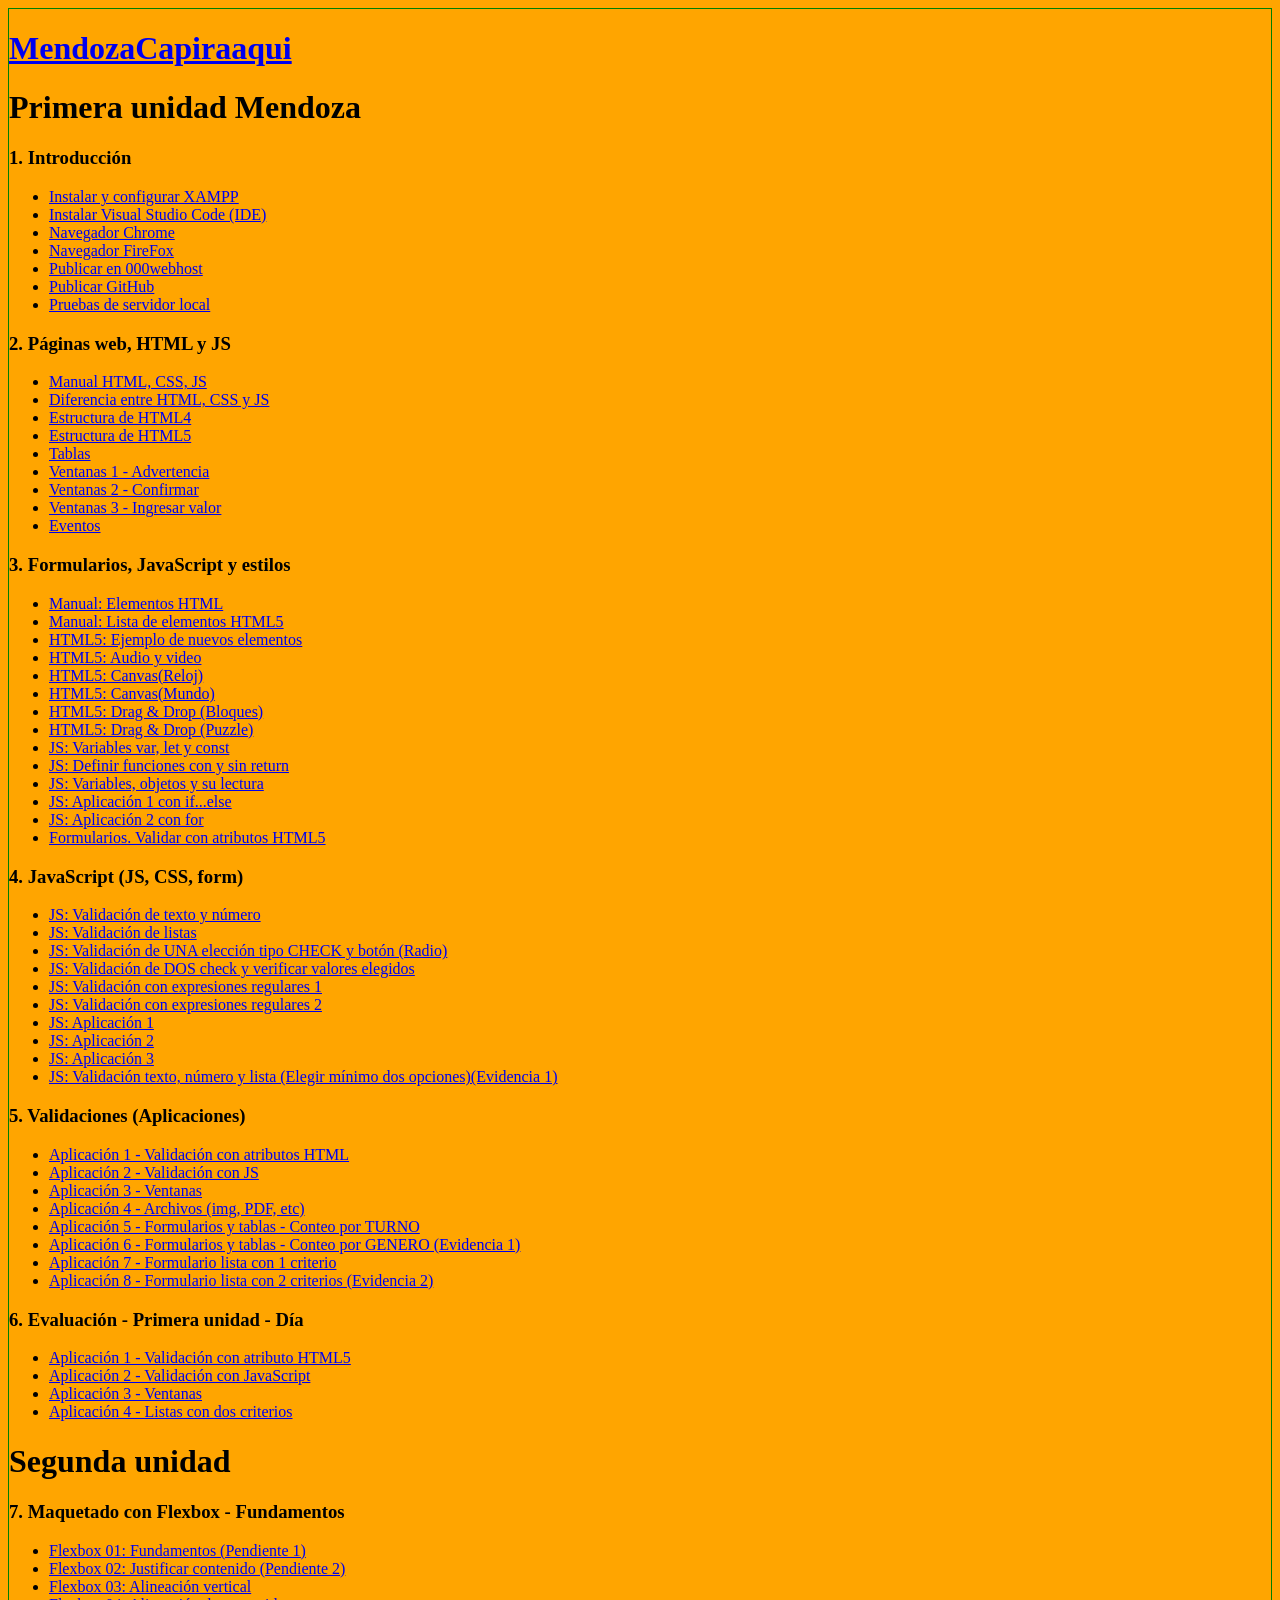
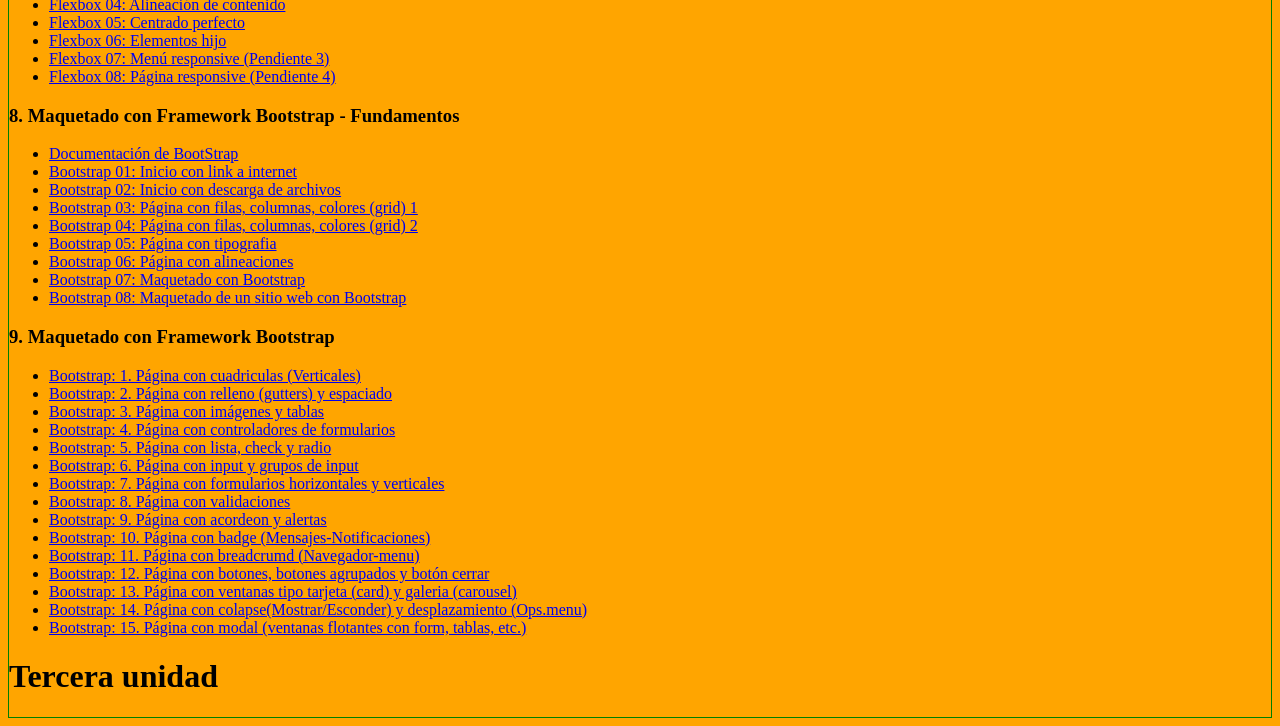
<file: index.html>
<!doctype html>
<html>
<head>
<meta charset="utf-8">
<title>Diseño Web</title>
<style> body{background-color: orange; border: 1px solid green;} </style>
</head>
<body>
	<h1> <a target="_blank" href="sitio/">MendozaCapiraaqui</a> </h1>
		
	<h1> Primera unidad Mendoza </h1>
	<h3> 1. Introducción </h3>
	<ul>
		<li> <a target="_blank" href="https://www.apachefriends.org/download.html">Instalar y configurar XAMPP</a></li>
		<li> <a target="_blank" href="https://code.visualstudio.com/download">Instalar Visual Studio Code (IDE)</a></li>
		<li> <a target="_blank" href="https://www.google.com/intl/es/chrome/">Navegador Chrome</a></li>
		<li> <a target="_blank" href="https://www.mozilla.org/es-ES/firefox/browsers/windows-64-bit/">Navegador FireFox</a></li>
		<li> <a target="_blank" href="https://www.000webhost.com/">Publicar en 000webhost</a></li>
		<li> <a target="_blank" href="https://github.com/">Publicar GitHub</a></li>
		<li> <a target="_blank" href="unid1/s01_introducion/t06_pruebas_servidor.html">Pruebas de servidor local</a></li>
	</ul>

	<h3>2. Páginas web, HTML y JS</h3>
	<ul>
		<li> <a target="_blank" href="unid1/s02_pag_html_js/pag00_manuales.html">Manual HTML, CSS, JS</a></li>
		<li> <a target="_blank" href="unid1/s02_pag_html_js/pag01_diferencia_html_js_css.html">Diferencia entre HTML, CSS y JS</a></li>
		<li> <a target="_blank" href="unid1/s02_pag_html_js/pag02_definir_css.html">Estructura de HTML4</a></li>
		<li> <a target="_blank" href="unid1/s02_pag_html_js/pag03_css_html5.html">Estructura de HTML5</a></li>
		<li> <a target="_blank" href="unid1/s02_pag_html_js/pag04_tabla.html">Tablas</a></li>
		<li> <a target="_blank" href="unid1/s02_pag_html_js/pag05_js_vent_alert.html">Ventanas 1 - Advertencia</a></li>
		<li> <a target="_blank" href="unid1/s02_pag_html_js/pag06_js_vent_confirm.html">Ventanas 2 - Confirmar</a></li>
		<li> <a target="_blank" href="unid1/s02_pag_html_js/pag07_js_vent_prompt.html">Ventanas 3 - Ingresar valor</a></li>

		<li> <a target="_blank" href="unid1/s02_pag_html_js/pag08_js_eventos.html">Eventos</a></li>
	</ul>

	<h3>3. Formularios, JavaScript y estilos</h3>
	<ul>
		<li> <a target="_blank" href="https://www.htmlquick.com/es/reference/tags.html">Manual: Elementos HTML</a></li>
		<li> <a target="_blank" href="https://developer.mozilla.org/es/docs/HTML/HTML5/HTML5_lista_elementos">Manual: Lista de elementos HTML5</a></li>
		<li> <a target="_blank" href="unid1/s03_html5_js_form/p01_html5_etiquetas.html">HTML5: Ejemplo de nuevos elementos</a></li>
		<li> <a target="_blank" href="unid1/s03_html5_js_form/p02_html5_audio_video.html">HTML5: Audio y video</a></li>
		<li> <a target="_blank" href="unid1/s03_html5_js_form/p03_html5_canvas_reloj.html">HTML5: Canvas(Reloj)</a></li>
		<li> <a target="_blank" href="unid1/s03_html5_js_form/p04_html5_canvas_mundo.html">HTML5: Canvas(Mundo)</a></li>
		<li> <a target="_blank" href="unid1/s03_html5_js_form/p05_html5_dragYdrop1.html">HTML5: Drag & Drop (Bloques)</a></li>
		<li> <a target="_blank" href="unid1/s03_html5_js_form/p06_html5_dragYdrop2.html">HTML5: Drag & Drop (Puzzle)</a></li>
		<li> <a target="_blank" href="unid1/s03_html5_js_form/p07_js_var_let_const.html">JS: Variables var, let y const</a></li>
		<li> <a target="_blank" href="unid1/s03_html5_js_form/p08_js_def_fns_cs_return.html">JS: Definir funciones con y sin return</a></li>
		<li> <a target="_blank" href="unid1/s03_html5_js_form/p09_js_tmpl_objetos_destr.html">JS: Variables, objetos y su lectura</a></li>
		<li> <a target="_blank" href="unid1/s03_html5_js_form/p10_js_if_aplicacion1.html">JS: Aplicación 1 con if...else</a></li>
		<li> <a target="_blank" href="unid1/s03_html5_js_form/p11_js_for_aplicacion2.html">JS: Aplicación 2 con for</a></li>		
		<li> <a target="_blank" href="unid1/s03_html5_js_form/p12_form_val_atributo_html5.html">Formularios. Validar con atributos HTML5</a></li>
	</ul>
	<h3>4. JavaScript (JS, CSS, form)</h3>
	<ul>
		<li> <a target="_blank" href="unid1/s04_val_js_css/p01_val_js_txt_num.html">JS: Validación de texto y número</a></li>
		<li> <a target="_blank" href="unid1/s04_val_js_css/p02_val_js_listas.html">JS: Validación de listas</a></li>
		<li> <a target="_blank" href="unid1/s04_val_js_css/p03_val_js_chk_rad.html">JS: Validación de UNA elección tipo CHECK y botón (Radio)</a></li>
		<li> <a target="_blank" href="unid1/s04_val_js_css/p04_val_js_2chk_y_val.html">JS: Validación de DOS check y verificar valores elegidos</a></li>
		<li> <a target="_blank" href="unid1/s04_val_js_css/p05_val_js_expr_reg_1.html">JS: Validación con expresiones regulares 1</a></li>
		<li> <a target="_blank" href="unid1/s04_val_js_css/p06_val_js_expr_reg_2.html">JS: Validación con expresiones regulares 2</a></li>
		<li> <a target="_blank" href="unid1/s04_val_js_css/p07_val_js_aplicacion1.html">JS: Aplicación 1</a></li>
		<li> <a target="_blank" href="unid1/s04_val_js_css/p08_val_js_aplicacion2.html">JS: Aplicación 2</a></li>
		<li> <a target="_blank" href="unid1/s04_val_js_css/p09_val_js_aplicacion3.html">JS: Aplicación 3</a></li>
		<li> <a target="_blank" href="unid1/s04_val_js_css/p10_val_js_evidencia1.html">JS: Validación texto, número y lista (Elegir mínimo dos opciones)(Evidencia 1)</a></li>
	</ul>
	<h3>5. Validaciones (Aplicaciones)</h3>
	<ul>
		<li> <a target="_blank" href="unid1/s05_aplic_val/p01_validar_a_html.html">Aplicación 1 - Validación con atributos HTML</HTML></a></li>
		<li> <a target="_blank" href="unid1/s05_aplic_val/p02_validar_js.html">Aplicación 2 - Validación con JS</a></li>
		<li> <a target="_blank" href="unid1/s05_aplic_val/p03_ventana.html">Aplicación 3 - Ventanas</a></li>
		<li> <a target="_blank" href="unid1/s05_aplic_val/p04_archivos_img.html">Aplicación 4 - Archivos (img, PDF, etc)</a></li>
		<li> <a target="_blank" href="unid1/s05_aplic_val/p05_form_contar_x_turno.html">Aplicación 5 - Formularios y tablas - Conteo por TURNO</a></li>
		<li> <a target="_blank" href="unid1/s05_aplic_val/p06_form_contar_x_genero_evidencia1.html">Aplicación 6 - Formularios y tablas - Conteo por GENERO (Evidencia 1)</a></li>
		<li> <a target="_blank" href="unid1/s05_aplic_val/p07_form_lista_1c.html">Aplicación 7 - Formulario lista con 1 criterio</a></li>
		<li> <a target="_blank" href="unid1/s05_aplic_val/p08_form_lista_2c_evidencia2.html">Aplicación 8 - Formulario lista con 2 criterios (Evidencia 2)</a></li>
	</ul>
	<h3>6. Evaluación - Primera unidad - Día</h3>
	<ul>
		<li> <a target="_blank" href="unid1/s06_evaluacion1d/p01_aplicacion_val_html5.html">Aplicación 1 - Validación con atributo HTML5</HTML></a></li>
		<li> <a target="_blank" href="unid1/s06_evaluacion1d/p02_aplicacion_val_js.html">Aplicación 2 - Validación con JavaScript</a></li>
		<li> <a target="_blank" href="unid1/s06_evaluacion1d/p03_aplicacion_ventanas.html">Aplicación 3 - Ventanas</a></li>
		<li> <a target="_blank" href="unid1/s06_evaluacion1d/p04_aplicacion_2_crits.html">Aplicación 4 - Listas con dos criterios</a></li>
	</ul>
	<h1> Segunda unidad </h1>
	<h3> 7. Maquetado con Flexbox - Fundamentos </h3>
	<ul>
		<li> <a target="_blank" href="unid2/s07_mak_flex/p01_fbx_fundamt.html">Flexbox 01: Fundamentos (Pendiente 1)</a></li>
		<li> <a target="_blank" href="unid2/s07_mak_flex/p02_fbx_justif_cont.html">Flexbox 02: Justificar contenido (Pendiente 2)</a></li>
		<li> <a target="_blank" href="unid2/s07_mak_flex/p03_fbx_alinear_items.html">Flexbox 03: Alineación vertical</a></li>
		<li> <a target="_blank" href="unid2/s07_mak_flex/p04_fbx_alinear_cont.html">Flexbox 04: Alineación de contenido</a></li>
		<li> <a target="_blank" href="unid2/s07_mak_flex/p05_fbx_centrado_perf.html">Flexbox 05: Centrado perfecto</a></li>
		<li> <a target="_blank" href="unid2/s07_mak_flex/p06_fbx_element_hijos.html">Flexbox 06: Elementos hijo</a></li>
		<li> <a target="_blank" href="unid2/s07_mak_flex/p07_fbx_media_menu.html">Flexbox 07: Menú responsive (Pendiente 3)</a></li>
		<li> <a target="_blank" href="unid2/s07_mak_flex/p08_fbx_media_mak.html">Flexbox 08: Página responsive (Pendiente 4)</a></li>
	</ul>
	<h3> 8. Maquetado con Framework Bootstrap - Fundamentos </h3>
	<ul>
		<li> <a target="_blank" href="https://getbootstrap.com/">Documentación de BootStrap</a></li>		
		<li> <a target="_blank" href="unid2/s08_mak_btr/p01_btr_inicio_plantilla.html">Bootstrap 01: Inicio con link a internet</a></li>
		<li> <a target="_blank" href="unid2/s08_mak_btr/p02_btr_inicio_descarga.html">Bootstrap 02: Inicio con descarga de archivos</a></li>
		<li> <a target="_blank" href="unid2/s08_mak_btr/p03_btr_row_cols_1.html">Bootstrap 03: Página con filas, columnas, colores (grid) 1</a></li>
		<li> <a target="_blank" href="unid2/s08_mak_btr/p04_btr_row_cols_2.html">Bootstrap 04: Página con filas, columnas, colores (grid) 2</a></li>
		<li> <a target="_blank" href="unid2/s08_mak_btr/p05_btr_tipografia.html">Bootstrap 05: Página con tipografia</a></li>
		<li> <a target="_blank" href="unid2/s08_mak_btr/p06_btr_alineacion.html">Bootstrap 06: Página con alineaciones</a></li>
		<li> <a target="_blank" href="unid2/s08_mak_btr/p07_btr_maquetado_struct.html">Bootstrap 07: Maquetado con Bootstrap</a></li>
		<li> <a target="_blank" href="unid2/s08_mak_btr/p08_btr_maquetado_sitio1.html">Bootstrap 08: Maquetado de un sitio web con Bootstrap</a></li>		
	</ul>
	<h3> 9. Maquetado con Framework Bootstrap </h3>
	<ul>
		<li> <a target="_blank" href="unid2/s09_dw_bootstrap/p01_btr_grid_vert.html">Bootstrap: 1. Página con cuadriculas (Verticales)</a></li>
		<li> <a target="_blank" href="unid2/s09_dw_bootstrap/p02_btr_gutters_padding.html">Bootstrap: 2. Página con relleno (gutters) y espaciado</a></li>
		<li> <a target="_blank" href="unid2/s09_dw_bootstrap/p03_btr_img_tabls.html">Bootstrap: 3. Página con imágenes y tablas</a></li>
		<li> <a target="_blank" href="unid2/s09_dw_bootstrap/p04_btr_form_ctrl.html">Bootstrap: 4. Página con controladores de formularios</a></li>
		<li> <a target="_blank" href="unid2/s09_dw_bootstrap/p05_btr_lst_chk_rad.html">Bootstrap: 5. Página con lista, check y radio</a></li>
		<li> <a target="_blank" href="unid2/s09_dw_bootstrap/p06_btr_input_grup.html">Bootstrap: 6. Página con input y grupos de input</a></li>
		<li> <a target="_blank" href="unid2/s09_dw_bootstrap/p07_btr_form_h_v.html">Bootstrap: 7. Página con formularios horizontales y verticales</a></li>
		<li> <a target="_blank" href="unid2/s09_dw_bootstrap/p08_btr_validacion.html">Bootstrap: 8. Página con validaciones</a></li>
		<li> <a target="_blank" href="unid2/s09_dw_bootstrap/p09_btr_acord_alert.html">Bootstrap: 9. Página con acordeon y alertas</a></li>
		<li> <a target="_blank" href="unid2/s09_dw_bootstrap/p10_btr_badge_msj.html">Bootstrap: 10. Página con badge (Mensajes-Notificaciones)</a></li>
		<li> <a target="_blank" href="unid2/s09_dw_bootstrap/p11_btr_nav_breadcrumd.html">Bootstrap: 11. Página con breadcrumd (Navegador-menu)</a></li>
		<li> <a target="_blank" href="unid2/s09_dw_bootstrap/p12_btr_btns_agrp_close.html">Bootstrap: 12. Página con botones, botones agrupados y botón cerrar</a></li>
		<li> <a target="_blank" href="unid2/s09_dw_bootstrap/p13_btr_card_carousel.html">Bootstrap: 13. Página con ventanas tipo tarjeta (card) y galeria (carousel)</a></li>
		<li> <a target="_blank" href="unid2/s09_dw_bootstrap/p14_btr_colapse_despl.html">Bootstrap: 14. Página con colapse(Mostrar/Esconder) y desplazamiento (Ops.menu)</a></li>
		<li> <a target="_blank" href="unid2/s09_dw_bootstrap/p15_btr_modal.html">Bootstrap: 15. Página con modal (ventanas flotantes con form, tablas, etc.)</a></li>
	</ul>

	<h1> Tercera unidad </h1>
		
</body>
</html>
</file>
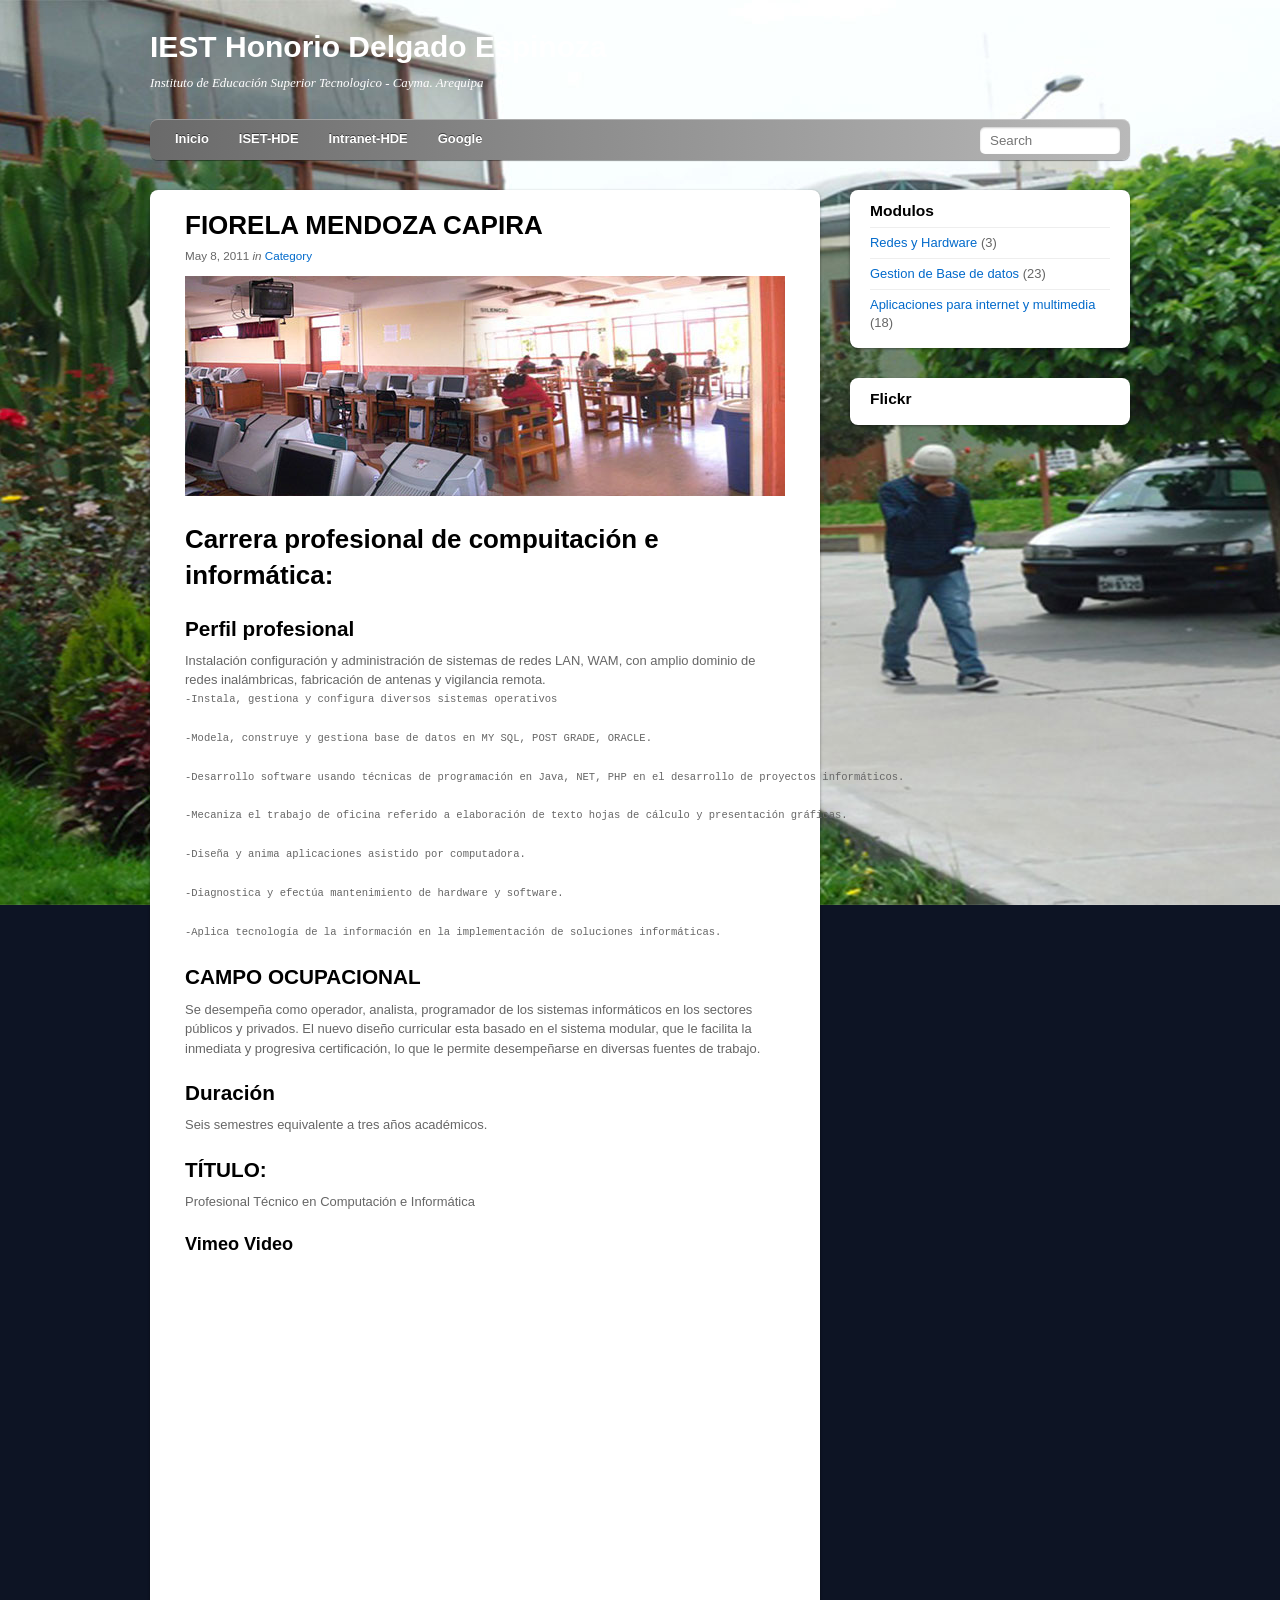
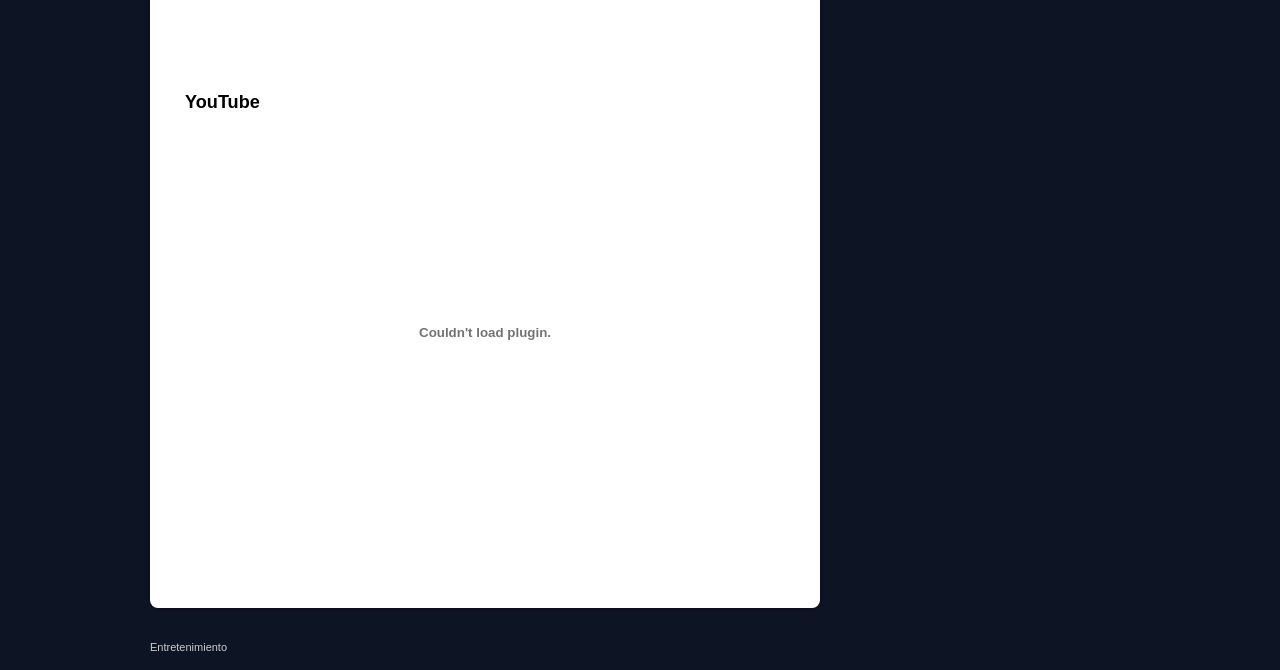
<file: sitio/index.html>
<!doctype html>
<html lang="en">
<head>
<meta charset="utf-8">

<!-- disable iPhone inital scale -->
<meta name="viewport" content="width=device-width; initial-scale=1.0">

<title>Demo: Adaptive Design With Media Queries</title>

<!-- main css -->
<link href="style.css" rel="stylesheet" type="text/css">

<!-- media queries css -->
<link href="media-queries.css" rel="stylesheet" type="text/css">

<!-- html5.js for IE less than 9 -->
<!--[if lt IE 9]>
	<script src="http://html5shim.googlecode.com/svn/trunk/html5.js"></script>
<![endif]-->

<!-- css3-mediaqueries.js for IE less than 9 -->
<!--[if lt IE 9]>
	<script src="http://css3-mediaqueries-js.googlecode.com/svn/trunk/css3-mediaqueries.js"></script>
<![endif]-->

</head>

<body>

<div id="pagewrap">

	<header id="header">

		<hgroup>
			<h1 id="site-logo"><a href="#">IEST Honorio Delgado Espinoza</a></h1>
			<h2 id="site-description">Instituto de Educación Superior Tecnologico - Cayma. Arequipa</h2>
		</hgroup>

		<nav>
			<ul id="main-nav" class="clearfix">
				<li><a target="_blank" href="">Inicio</a></li>
				<li><a target="_blank" href="http://www.isphde.edu.pe/">ISET-HDE</a></li>
				<li><a target="_blank" href="http://www.intranethde.net/index.php/acceso-alumnos-tecnologico">Intranet-HDE</a> </li>
				<li><a target="_blank" href="https://www.google.com/">Google</a></li>
			</ul>
			<!-- /#main-nav --> 
		</nav>

		<form id="searchform">
			<input type="search" id="s" placeholder="Search">
		</form>

	</header>
	<!-- /#header -->
	
	<div id="content">

		<article class="post clearfix">

			<header>
				<h1 class="post-title"><a href="#">FIORELA MENDOZA CAPIRA</a></h1>
				<p class="post-meta"><time class="post-date" datetime="2011-05-08" pubdate>May 8, 2011</time> <em>in</em> <a href="#">Category</a></p>
			</header>
			<figure class="post-image"> 
				<img src="images/sample-image.jpg" /> 
			</figure>
			<p><h1>Carrera profesional de compuitación e informática:</h1></p>

<h2>Perfil profesional</h2>

Instalación configuración y administración de  sistemas de redes LAN, WAM, con amplio dominio de redes inalámbricas, fabricación de antenas y vigilancia remota. 
<pre>
-Instala, gestiona y configura diversos sistemas operativos

-Modela, construye y gestiona base de datos en MY SQL, POST GRADE, ORACLE.

-Desarrollo software usando técnicas de programación en Java, NET, PHP en el desarrollo de proyectos informáticos.

-Mecaniza el trabajo de oficina referido a elaboración de texto hojas de cálculo y presentación gráficas.

-Diseña y anima aplicaciones asistido por computadora.

-Diagnostica y efectúa mantenimiento de hardware y software. 

-Aplica tecnología de la información en la implementación de soluciones informáticas.
</pre>

<h2>CAMPO OCUPACIONAL</h2>

 Se desempeña como operador, analista, programador de los sistemas informáticos en los sectores públicos y privados. El nuevo diseño curricular esta basado en el sistema modular, que le facilita la inmediata y progresiva certificación, lo que le permite desempeñarse en diversas fuentes de trabajo.

<h2>Duración</h2>

 Seis semestres equivalente a tres años académicos.

<h2>TÍTULO:</h2>

 
Profesional Técnico en Computación e Informática


			<h3>Vimeo Video</h3>
			<div class="video">
				<iframe src="http://player.vimeo.com/video/6284199" width="550" height="400" frameborder="0"></iframe>
			</div>
			<!-- /.video -->

			<h3>YouTube</h3>
			<div class="video">
				<object width="500" height="400">
					<param name="movie" value="http://www.youtube.com/v/NmRTreaCJXs?version=3">
					</param>
					<param name="allowFullScreen" value="true">
					</param>
					<param name="allowscriptaccess" value="always">
					</param>
					<param name="wmode" value="transparent">
					</param>
					<embed wmode="transparent"  src="http://www.youtube.com/v/NmRTreaCJXs?version=3" type="application/x-shockwave-flash" width="600" height="420" allowscriptaccess="always" allowfullscreen="true"></embed>
				</object>
			</div>
			<!-- /.video -->

		</article>
		<!-- /.post -->

	</div>
	<!-- /#content --> 
	
	
	<aside id="sidebar">

		<section class="widget">
			<h4 class="widgettitle">Modulos</h4>
			<ul>
				<li><a href="">Redes y Hardware</a> (3)</li>
				<li><a href="">Gestion de Base de datos</a> (23)</li>
				<li><a href="">Aplicaciones para internet y multimedia </a>(18)</li>
			</ul>
		</section>
		<!-- /.widget -->

		<section class="widget clearfix">
			<h4 class="widgettitle">Flickr</h4>
			<script type="text/javascript" src="http://www.flickr.com/badge_code_v2.gne?count=8.&display=latest&size=s&layout=x&source=user&user=52839779@N02"></script> 
		</section>
		<!-- /.widget -->
						
	</aside>
	<!-- /#sidebar -->

	<footer id="footer">
	
		<p>Entretenimiento <a href=""></a></p>

	</footer>
	<!-- /#footer --> 
	
</div>
<!-- /#pagewrap -->

</body>
</html>
</file>
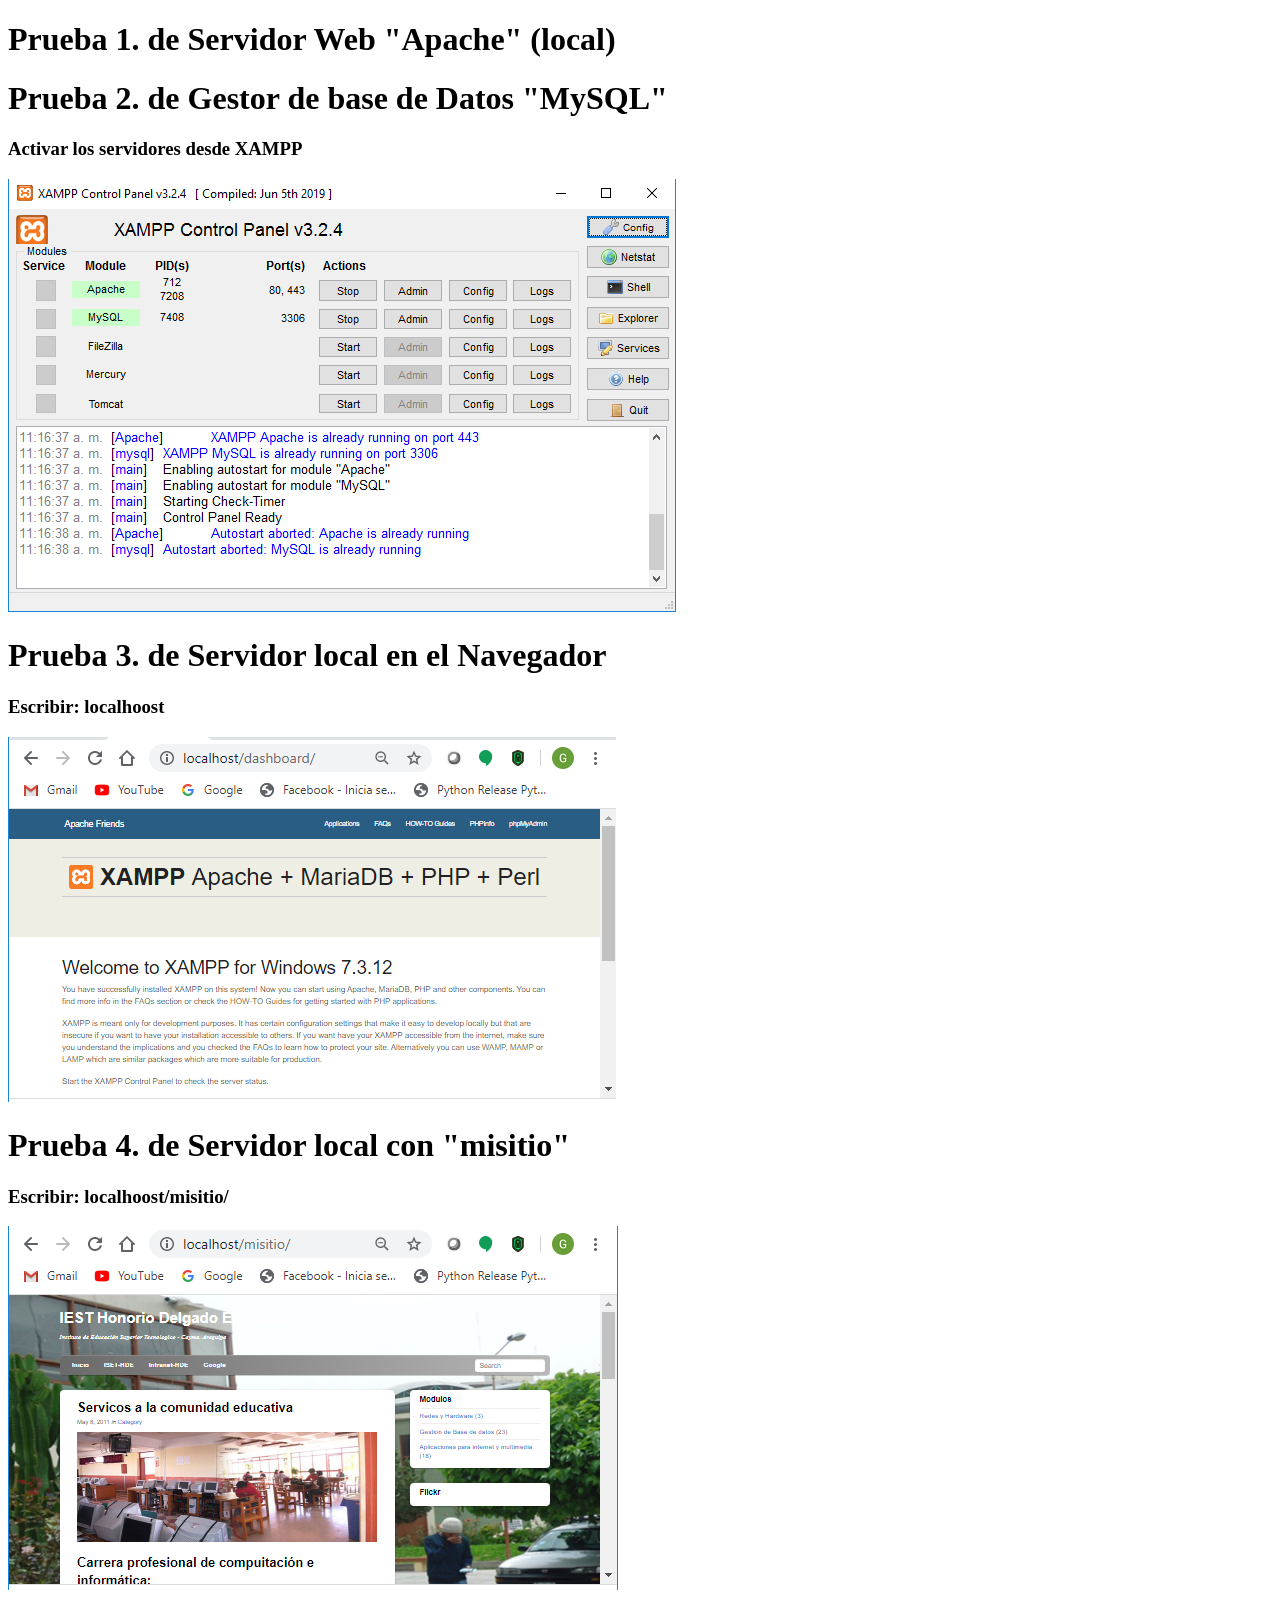
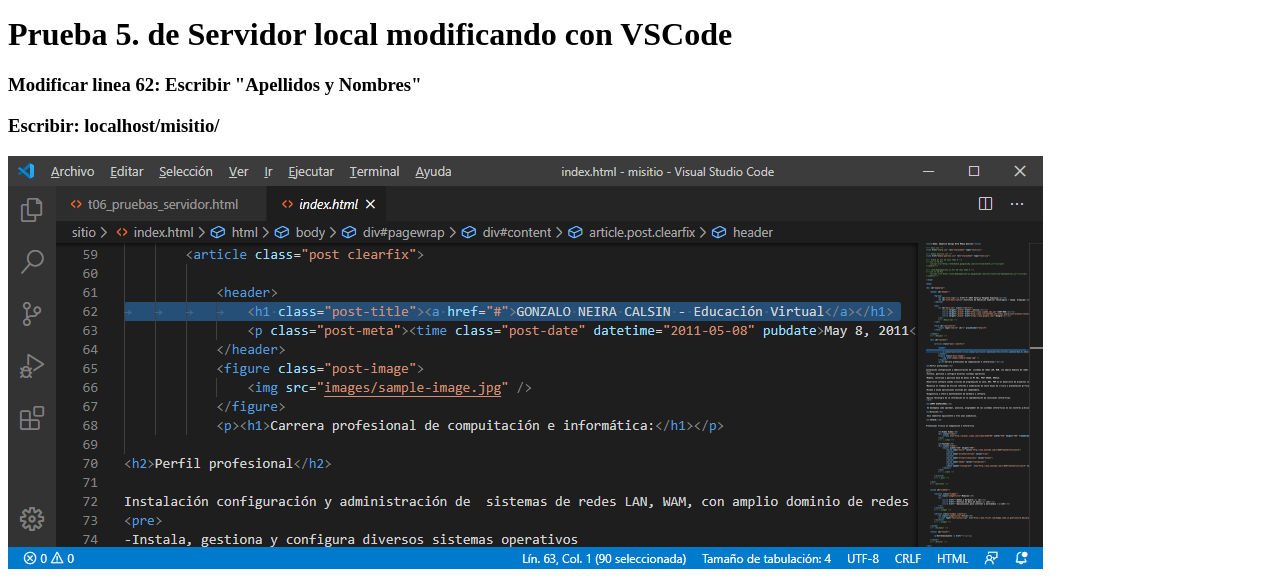
<file: unid1/s01_introducion/t06_pruebas_servidor.html>
<!doctype html>
<html>
<head>
<meta charset="utf-8">
<title>Introducción</title>
</head>

<body>
	<h1> Prueba 1. de Servidor Web "Apache" (local) </h1>
	<h1> Prueba 2. de Gestor de base de Datos "MySQL" </h1>
	<h3> Activar los servidores desde XAMPP </h3>
	<img src="img/p1_XAMPP.png" />

	<h1> Prueba 3. de Servidor local en el Navegador </h1>
	<h3> Escribir: localhoost </h3>
	<img src="img/p2_localhost.png" />

	<h1> Prueba 4. de Servidor local con "misitio" </h1>
	<h3> Escribir: localhoost/misitio/ </h3>
	<img src="img/p3_misitio.png" />

	<h1> Prueba 5. de Servidor local modificando con VSCode </h1>
	<h3> Modificar linea 62: Escribir "Apellidos y Nombres" </h3>
	<h3> Escribir: localhost/misitio/ </h3>
	<img src="img/p4_misitioModif.png" />
</body>
</html>
</file>
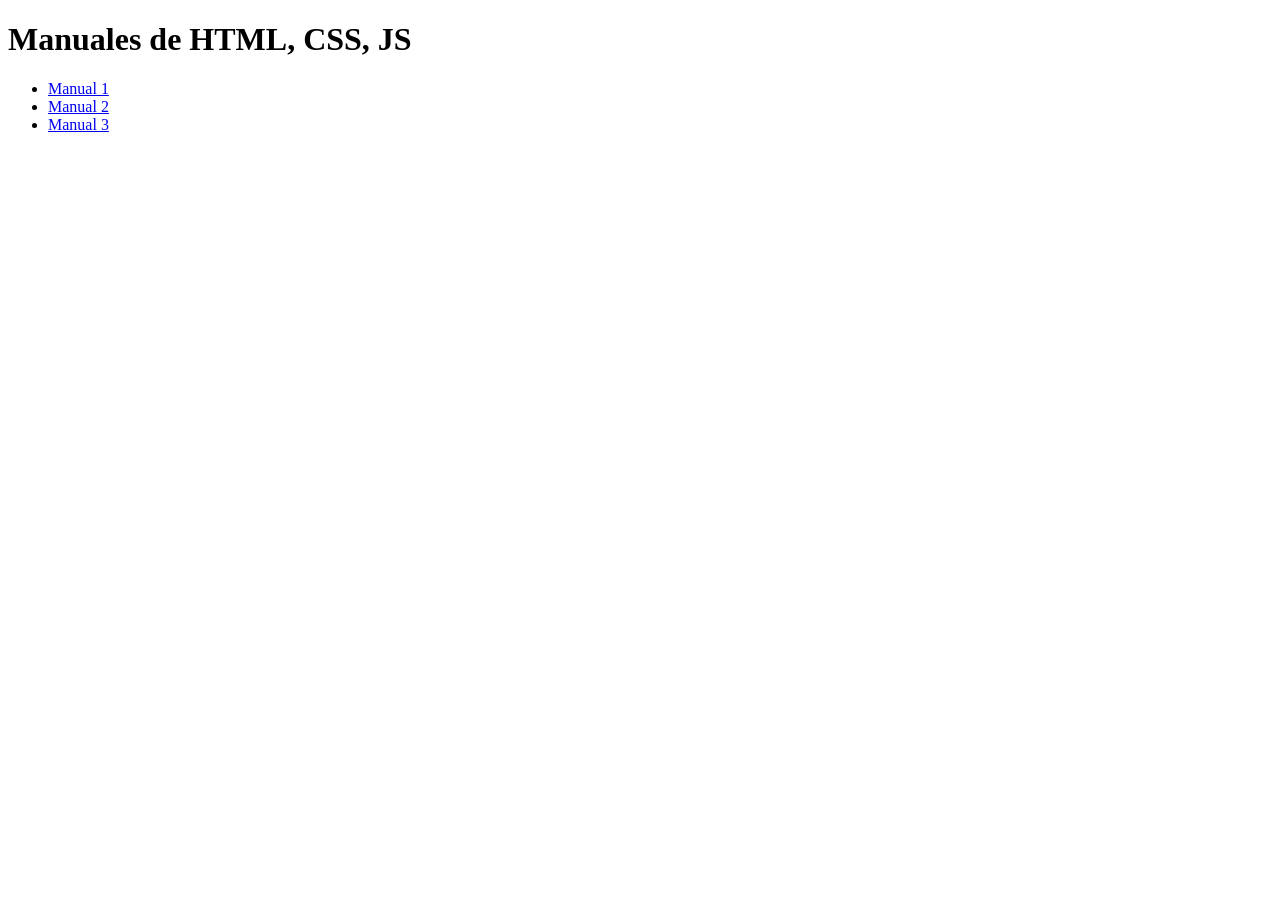
<file: unid1/s02_pag_html_js/pag00_manuales.html>
<!DOCTYPE html>
<html>
	<head>
		<title>Manuales HTML,CSS,JS </title>
	</head>
	
	<body>
		<h1> Manuales de HTML, CSS, JS </h1>
		<ul>
			<li> <a target="_blank" href="https://gutl.jovenclub.cu/wp-content/uploads/2013/10/El+gran+libro+de+HTML5+CSS3+y+Javascrip.pdf">Manual 1</a></li>
			<li> <a target="_blank" href="http://www.lamolina.edu.pe/osi/manual/Curso_HTML5_v1.pdf">Manual 2</a></li>
			<li> <a target="_blank" href="https://www.fing.edu.uy/tecnoinf/mvd/cursos/ria/material/teorico/ria-03-HTML5-CSS3.pdf">Manual 3</a></li>		
		</ul>
	</body>
		
</html>
</file>
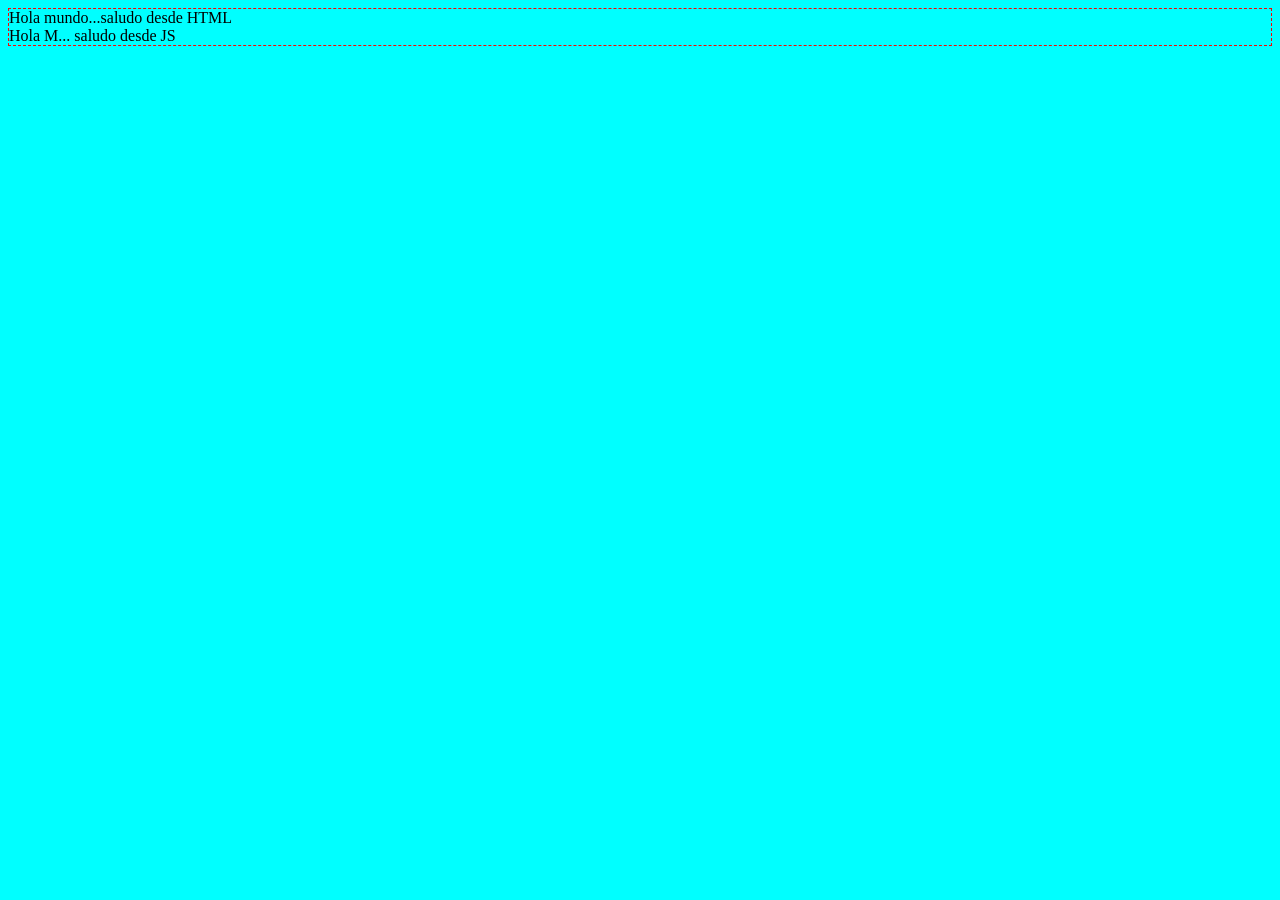
<file: unid1/s02_pag_html_js/pag01_diferencia_html_js_css.html>
<!DOCTYPE html>
<html lang="en">
<head>
    <meta charset="UTF-8">
    <meta http-equiv="X-UA-Compatible" content="IE=edge">
    <meta name="viewport" content="width=device-width, initial-scale=1.0">
    <title>Document</title>
</head>
<body>
    <div id="cabecera">Hola mundo...saludo desde HTML</div>

    <script>
          document.write("Hola M... saludo desde JS");
    </script>

    <style>
        body{background-color: aqua; border: 1px dashed red}
    </style>
    

</body>

</html>
</file>
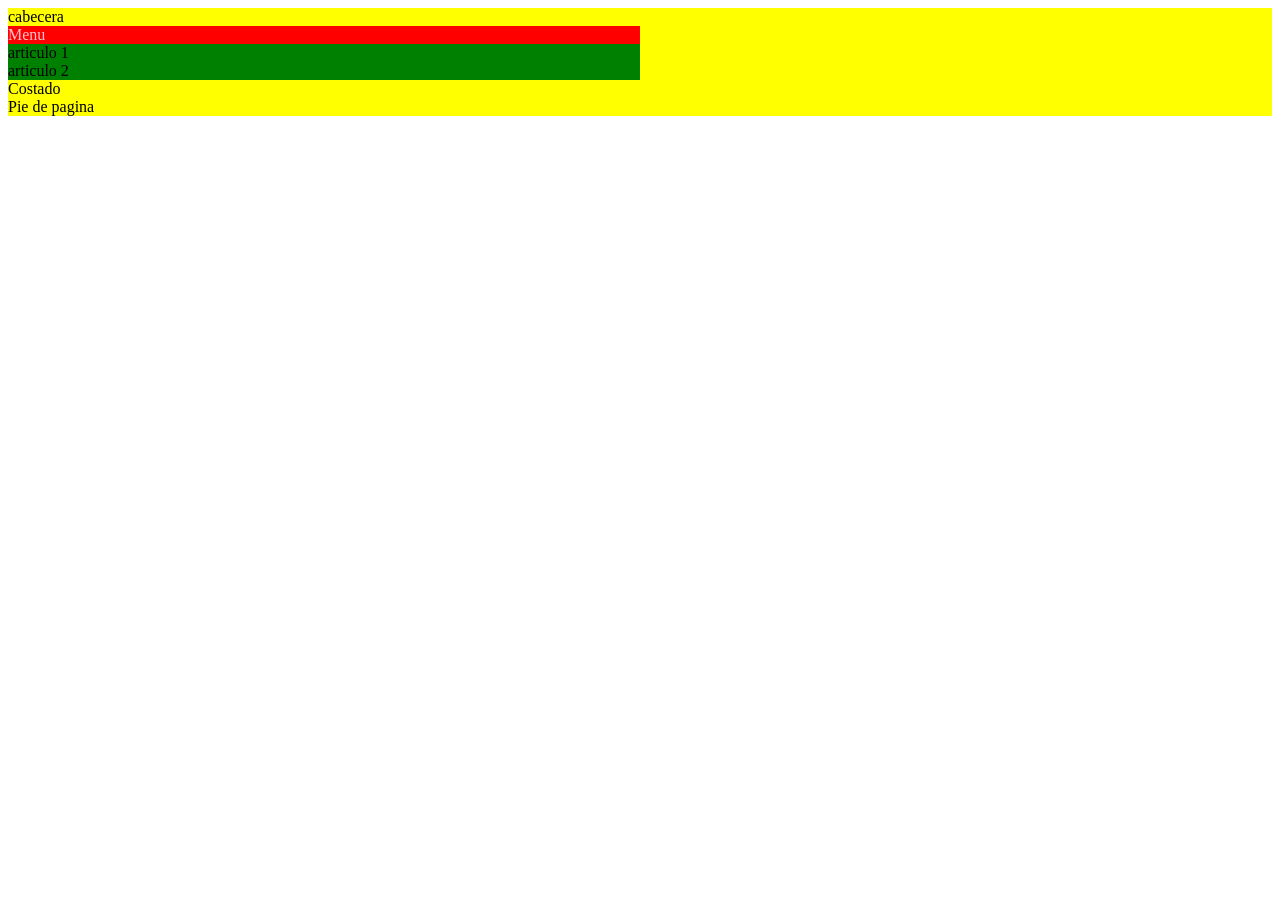
<file: unid1/s02_pag_html_js/pag02_definir_css.html>
<!DOCTYPE html>
<html lang="en">
<head>
    <meta charset="UTF-8">
    <meta http-equiv="X-UA-Compatible" content="IE=edge">
    <meta name="viewport" content="width=device-width, initial-scale=1.0">
    <title>Document</title>
    <style>
        /*<!Estilos a traves de ETIQUETA*/
        nav{background-color: red; color:pink; width: 50%;}
        /*<!Estilos a traves de id*/
        #arti{background-color:green; width: 50%;}
        /*<!Estilos a traves de class*/
        .contenedor{background-color:yellow;}
    </style>
</head>  
<body>
    <div class="contenedor">
         <header>cabecera</header>
         <nav>Menu</nav>
         <main>
            <div id="arti">articulo 1</div>
            <div id="arti">articulo 2</div>
     </main>
     <aside>Costado</aside>
     <footer>Pie de pagina</footer>
    </div>
</body>
</html>
</file>
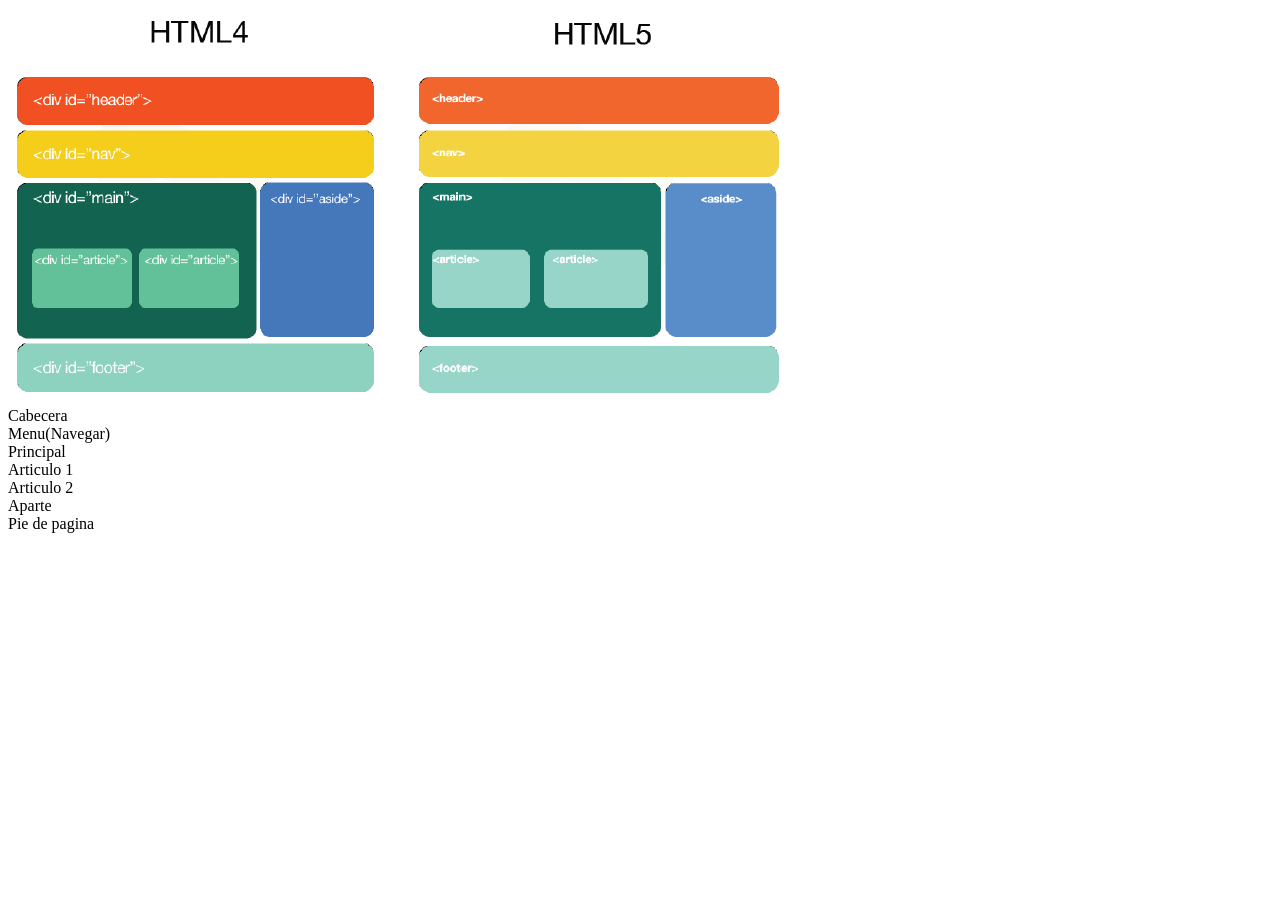
<file: unid1/s02_pag_html_js/pag03_css_html5.html>
<!DOCTYPE html>
<html lang="en">
<head>
    <meta charset="UTF-8">
    <meta http-equiv="X-UA-Compatible" content="IE=edge">
    <meta name="viewport" content="width=device-width, initial-scale=1.0">
    <title>Document</title>
</head>
<body>
    <div>
        <img src="img/html4_html5.png" />
    </div>
    <div id="content">
        <header>Cabecera</header>
        <nav>Menu(Navegar)</nav>
        <main>Principal
            <article>Articulo 1</article>
            <article>Articulo 2</article>
        </main>
        <aside>Aparte</aside>
        <footer>Pie de pagina</footer>
    </div>
</body>
</html>
</file>
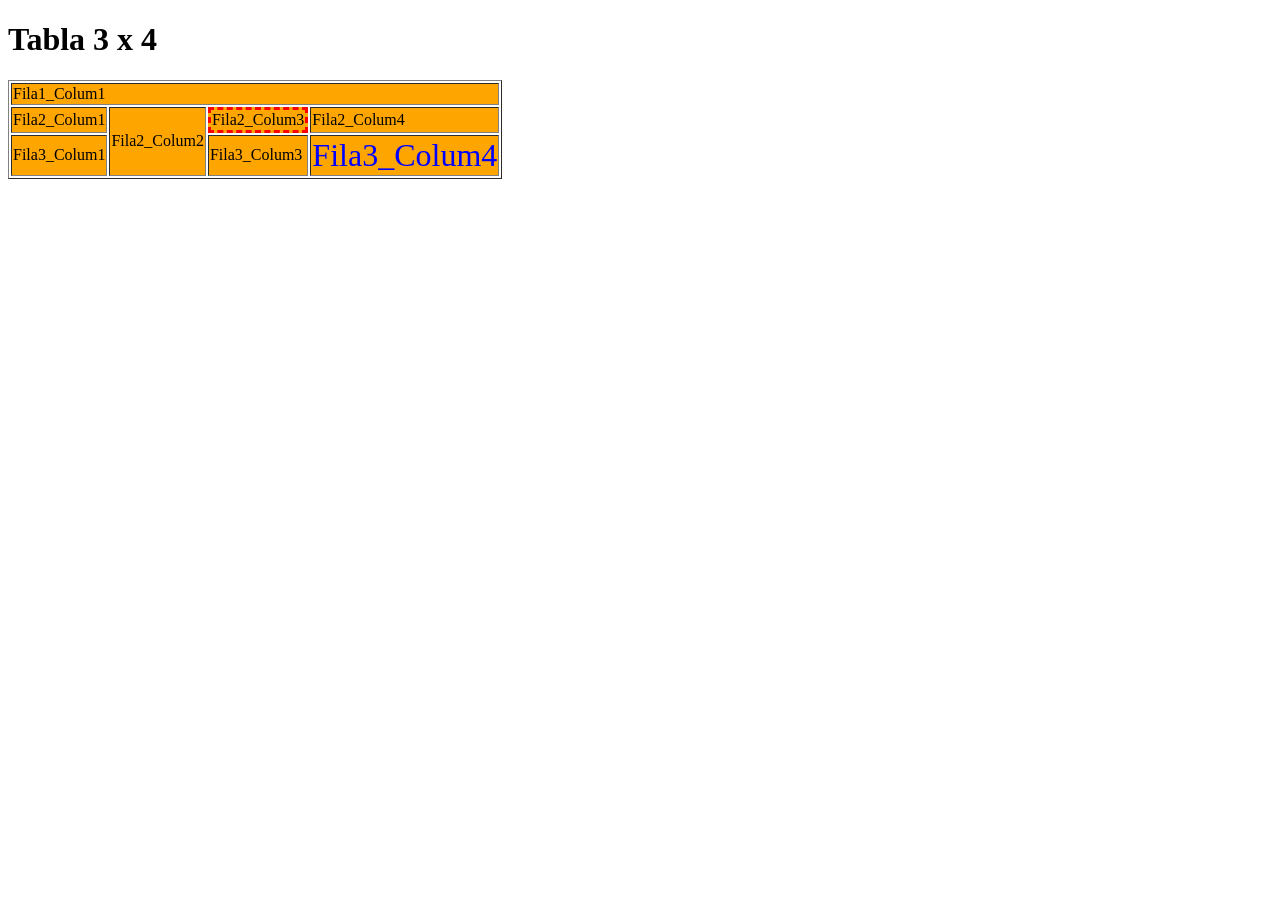
<file: unid1/s02_pag_html_js/pag04_tabla.html>
<!DOCTYPE html>
<html>
    <head>
        <meta charset="utf-8">
        <title>Documento sin titulo</title>
        <style>
            td{background-color: orange;}
            #xBorde{border: 3px dashed red;}
            .xForma{font-size: 32px;color:blue;}
        </style>
    </head>
    <body>
        <h1>Tabla 3 x 4</h1>
        <table border="1">
            <tr>
                <td colspan="4">Fila1_Colum1</td>
<!--            <td>Fila1_colum2</td>
                <td>Fila1_colum3</td>
                <td>Fila1_colum4</td>       -->
            </tr>
<tr>
                <td>Fila2_Colum1</td>
                <td rowspan="2">Fila2_Colum2</td>
                <td id="xBorde">Fila2_Colum3</td>
                <td>Fila2_Colum4</td>
            </tr>
<tr>
                <td>Fila3_Colum1</td>
<!--            <td>Fila1_colum2</td>       -->
                <td>Fila3_Colum3</td>
                <td class="xForma">Fila3_Colum4</td>
            </tr>

        </table>
    </body>
</html>
</file>
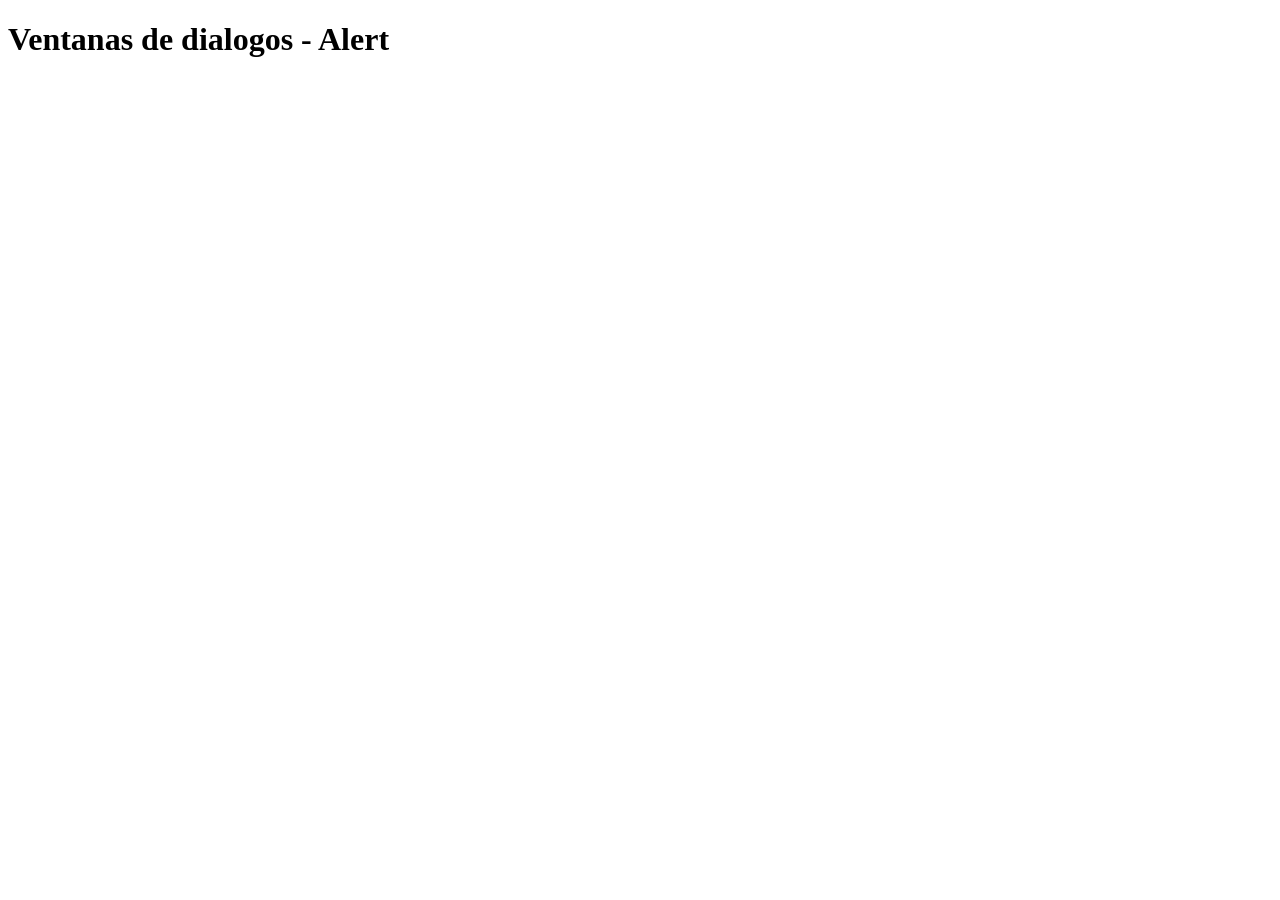
<file: unid1/s02_pag_html_js/pag05_js_vent_alert.html>
<!DOCTYPE html>
<html>
    <head>
        <meta charset="UTF-8">
        <title>Documento sin título</title>
        <script>
            alert("Hola");
        </script>
    </head>

    <body>
        <h1>Ventanas de dialogos - Alert </h1>
    </body>
</html>
</file>
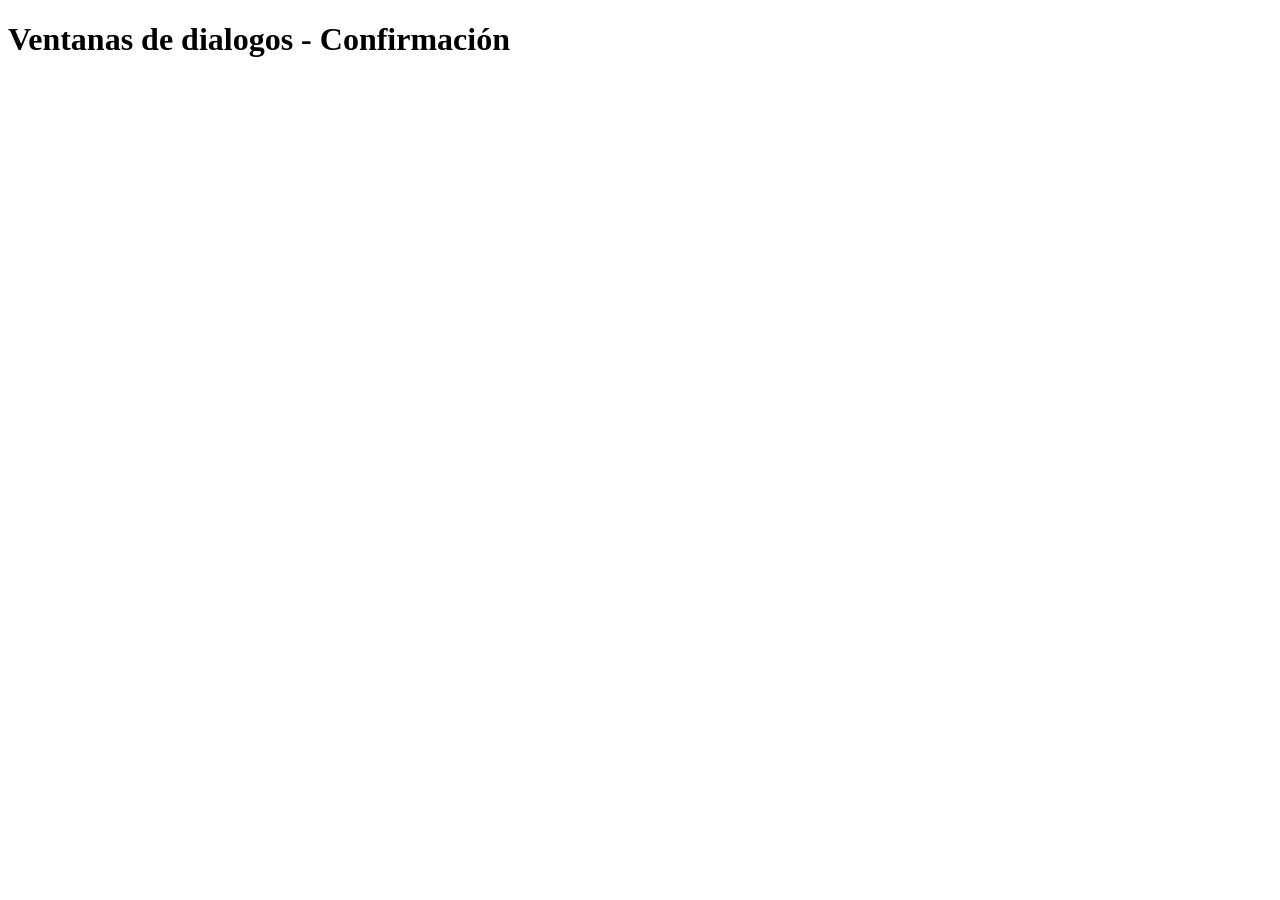
<file: unid1/s02_pag_html_js/pag06_js_vent_confirm.html>
<!DOCTYPE html>
<html lang="en">
    <head>
        <meta charset="UTF-8">
        <title>Documento sin título</title>
        <script>
            confirm("Debe confirmar");
        </script>
    </head>

    <body>
        <h1>Ventanas de dialogos - Confirmación </h1>
    </body>
</html>
</file>
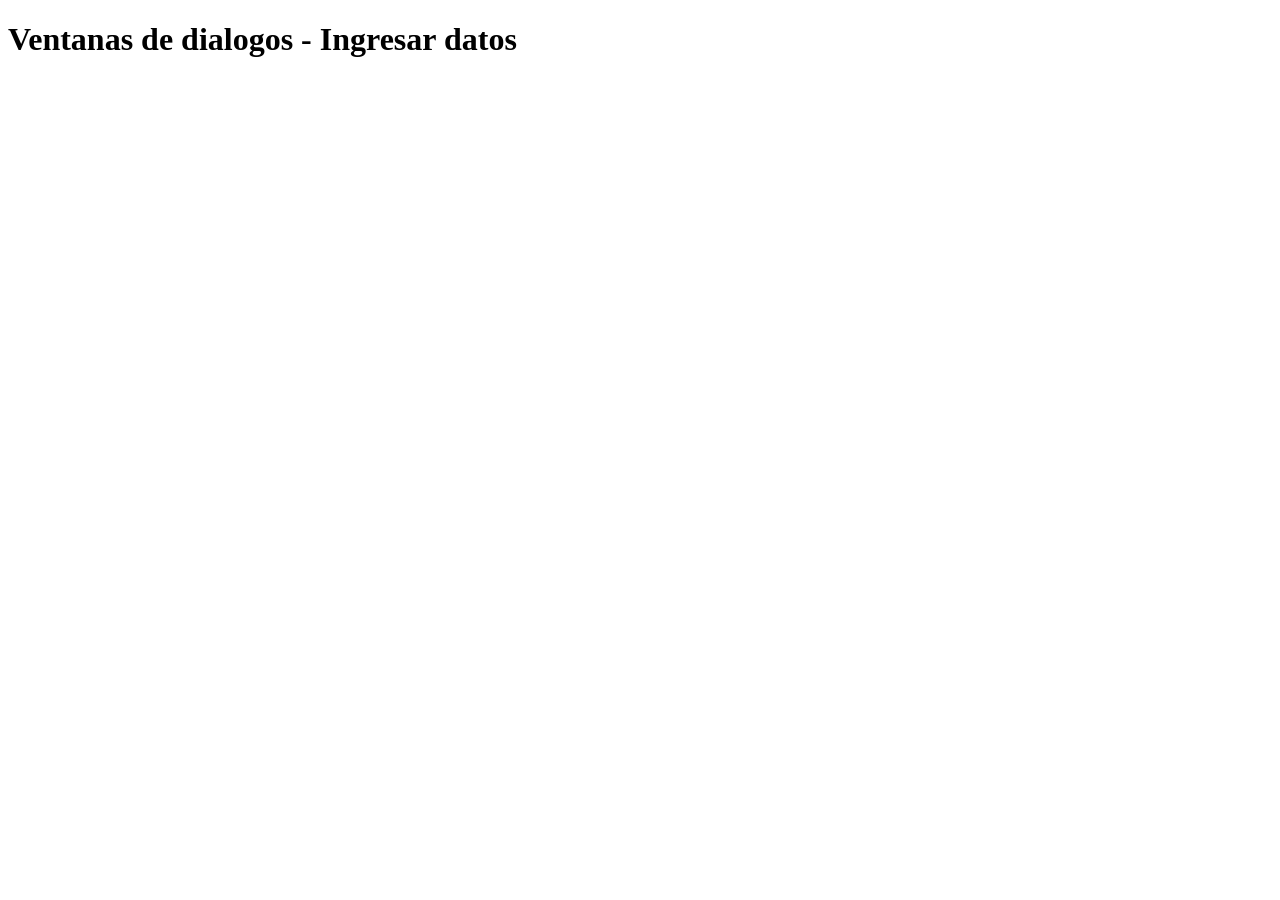
<file: unid1/s02_pag_html_js/pag07_js_vent_prompt.html>
<!DOCTYPE html>
<html>
    <head>
        <meta charset="UTF-8">
        <title>Documento sin título</title>
        <script>
            prompt("Su deporte favorito es: ", "natacion");
        </script>
    </head>

    <body>
        <h1>Ventanas de dialogos - Ingresar datos </h1>
    </body>
</html>
</file>
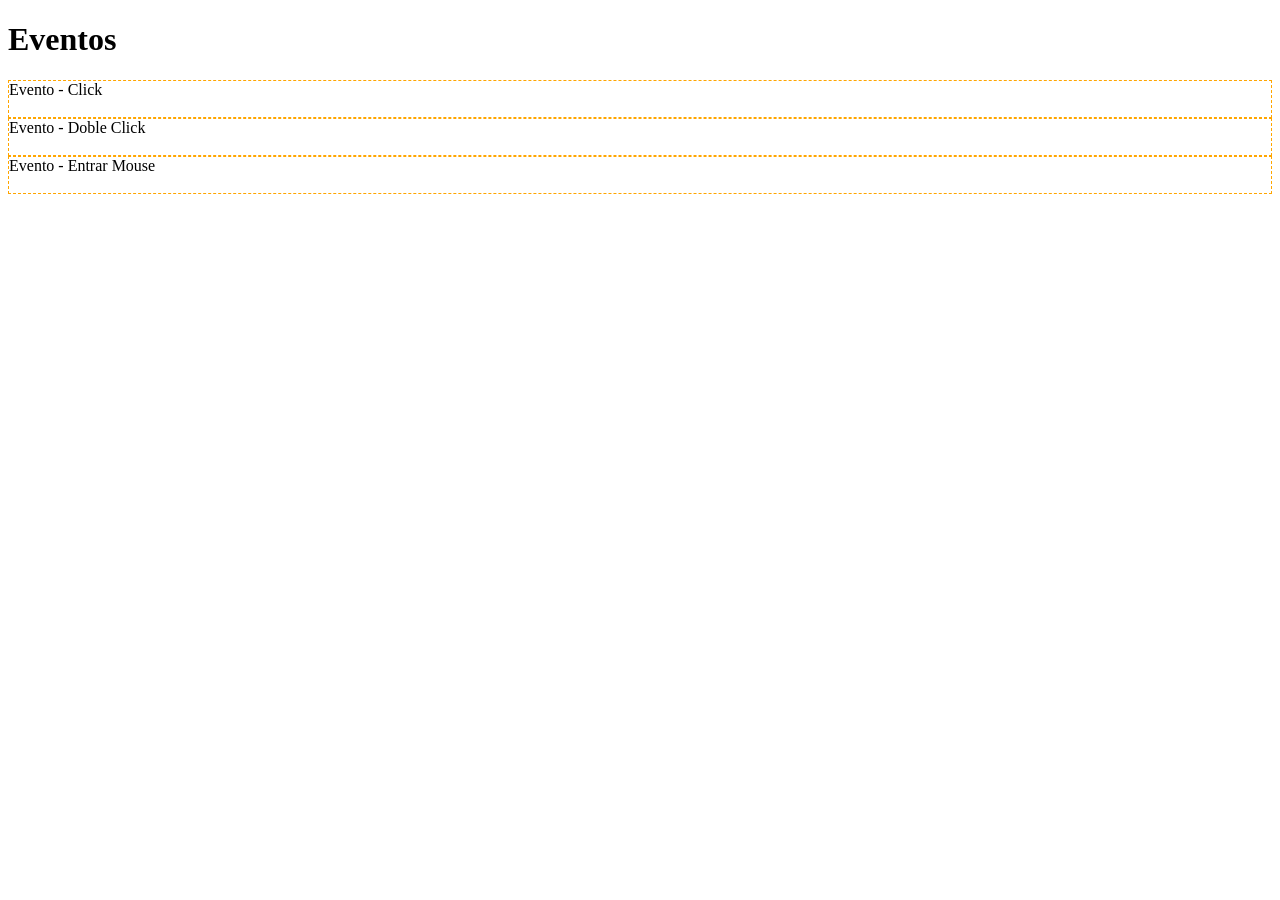
<file: unid1/s02_pag_html_js/pag08_js_eventos.html>
<!DOCTYPE html>
<html>
    <head>
        <meta charset="UTF-8">
        <title>Documento sin título</title>
        <style> div{border:1px dashed orange;}</style>
    </head>

    <body>
        <h1>Eventos </h1>
        <div id="boton1" onclick="alert('Gracias por hacer Click')">Evento - Click <br><br></div>

        <div id="boton2" ondblclick="alert('Hizo doble Click')">Evento - Doble Click <br><br></div>

        <div id="boton3" onmouseover="alert('Entra el mouse')">Evento - Entrar Mouse <br><br></div>
    </body>
</html>
</file>
<file: sitio/style.css>
/************************************************************************************
RESET
*************************************************************************************/
html, body, address, blockquote, div, dl, form, h1, h2, h3, h4, h5, h6, ol, p, pre, table, ul,
dd, dt, li, tbody, td, tfoot, th, thead, tr, button, del, ins, map, object,
a, abbr, acronym, b, bdo, big, br, cite, code, dfn, em, i, img, kbd, q, samp, small, span,
strong, sub, sup, tt, var, legend, fieldset {
	margin: 0;
	padding: 0;
}

img, fieldset {
	border: 0;
}

/* set image max width to 100% */
img {
	max-width: 100%;
	height: auto;
	width: auto\9; /* ie8 */
}

/* set html5 elements to block */
article, aside, details, figcaption, figure, footer, header, hgroup, menu, nav, section { 
    display: block;
}

/************************************************************************************
GENERAL STYLING
*************************************************************************************/
body {
	background: #0d1424 url(images/body-bg.jpg) no-repeat center top;
	font: .81em/150% Arial, Helvetica, sans-serif;
	color: #666;
}
a {
	color: #026acb;
	text-decoration: none;
	outline: none;
}
a:hover {
	text-decoration: underline;
}
p {
	margin: 0 0 1.2em;
	padding: 0;
}

/* list */
ul, ol {
	margin: 1em 0 1.4em 24px;
	padding: 0;
	line-height: 140%;
}
li {
	margin: 0 0 .5em 0;
	padding: 0;
}

/* headings */
h1, h2, h3, h4, h5, h6 {
	line-height: 1.4em;
	margin: 20px 0 .4em;
	color: #000;
}
h1 {
	font-size: 2em;
}
h2 {
	font-size: 1.6em;
}
h3 {
	font-size: 1.4em;
}
h4 {
	font-size: 1.2em;
}
h5 {
	font-size: 1.1em;
}
h6 {
	font-size: 1em;
}

/* reset webkit search input styles */
input[type=search] {
	-webkit-appearance: none;
	outline: none;
}
input[type="search"]::-webkit-search-decoration, 
input[type="search"]::-webkit-search-cancel-button {
	display: none;
}

/************************************************************************************
STRUCTURE
*************************************************************************************/
#pagewrap {
	width: 980px;
	margin: 0 auto;
}

/************************************************************************************
HEADER
*************************************************************************************/
#header {
	position: relative;
	height: 160px;
}

/* site logo */
#site-logo {
	position: absolute;
	top: 10px;
}
#site-logo a {
	font: bold 30px/100% Arial, Helvetica, sans-serif;
	color: #fff;
	text-decoration: none;
}

/* site description */
#site-description {
	font: italic 100%/130% "Times New Roman", Times, serif;
	color: #fff;
	position: absolute;
	top: 55px;
}

/* searchform */
#searchform {
	position: absolute;
	right: 10px;
	bottom: 6px;
	z-index: 100;
	width: 160px;
}
#searchform #s {
	width: 140px;
	float: right;
	background: #fff;
	border: none;
	padding: 6px 10px;
	/* border radius */
	-webkit-border-radius: 5px;
	-moz-border-radius: 5px;
	border-radius: 5px;
	/* box shadow */
	-webkit-box-shadow: inset 0 1px 2px rgba(0,0,0,.2);
	-moz-box-shadow: inset 0 1px 2px rgba(0,0,0,.2);
	box-shadow: inset 0 1px 2px rgba(0,0,0,.2);
	/* transition */
	-webkit-transition: width .7s;
	-moz-transition: width .7s;
	transition: width .7s;
}

/************************************************************************************
MAIN NAVIGATION
*************************************************************************************/
#main-nav {
	width: 100%;
	background: #ccc;
	margin: 0;
	padding: 0;
	position: absolute;
	left: 0;
	bottom: 0;
	z-index: 100;
	/* gradient */
	background: #6a6a6a url(images/nav-bar-bg.png) repeat-x;
	background: -webkit-gradient(linear, left top, left bottom, from(#b9b9b9), to(#6a6a6a));
	background: -moz-linear-gradient(top,  #b9b9b9,  #6a6a6a);
	background: linear-gradient(-90deg, #b9b9b9, #6a6a6a);
	/* rounded corner */
	-webkit-border-radius: 8px;
	-moz-border-radius: 8px;
	border-radius: 8px;
	/* box shadow */
	-webkit-box-shadow: inset 0 1px 0 rgba(255,255,255,.3), 0 1px 1px rgba(0,0,0,.4);
	-moz-box-shadow: inset 0 1px 0 rgba(255,255,255,.3), 0 1px 1px rgba(0,0,0,.4);
	box-shadow: inset 0 1px 0 rgba(255,255,255,.3), 0 1px 1px rgba(0,0,0,.4);
}
#main-nav li {
	margin: 0;
	padding: 0;
	list-style: none;
	float: left;
	position: relative;
}
#main-nav li:first-child {
	margin-left: 10px;
}
#main-nav a {
	line-height: 100%;
	font-weight: bold;
	color: #fff;
	display: block;
	padding: 14px 15px;
	text-decoration: none;
	text-shadow: 0 -1px 0 rgba(0,0,0,.5);
}
#main-nav a:hover {
	color: #fff;
	background: #474747;
	/* gradient */
	background: -webkit-gradient(linear, left top, left bottom, from(#282828), to(#4f4f4f));
	background: -moz-linear-gradient(top,  #282828,  #4f4f4f);
	background: linear-gradient(-90deg, #282828, #4f4f4f);
}

/************************************************************************************
CONTENT
*************************************************************************************/
#content {
	background: #fff;
	margin: 30px 0 30px;
	padding: 20px 35px;
	width: 600px;
	float: left;
	/* rounded corner */
	-webkit-border-radius: 8px;
	-moz-border-radius: 8px;
	border-radius: 8px;
	/* box shadow */
	-webkit-box-shadow: 0 1px 3px rgba(0,0,0,.4);
	-moz-box-shadow: 0 1px 3px rgba(0,0,0,.4);
	box-shadow: 0 1px 3px rgba(0,0,0,.4);
}

/* post */
.post {
	margin-bottom: 40px;
}
.post-title {
	margin: 0 0 5px;
	padding: 0;
	font: bold 26px/120% Arial, Helvetica, sans-serif;
}
.post-title a {
	text-decoration: none;
	color: #000;
}
.post-meta {
	margin: 0 0 10px;
	font-size: 90%;
}

/* post image */
.post-image {
	margin: 0 0 15px;
}

/************************************************************************************
SIDEBAR
*************************************************************************************/
#sidebar {
	width: 280px;
	float: right;
	margin: 30px 0 30px;
}
.widget {
	background: #fff;
	margin: 0 0 30px;
	padding: 10px 20px;
	/* rounded corner */
	-webkit-border-radius: 8px;
	-moz-border-radius: 8px;
	border-radius: 8px;
	/* box shadow */
	-webkit-box-shadow: 0 1px 3px rgba(0,0,0,.4);
	-moz-box-shadow: 0 1px 3px rgba(0,0,0,.4);
	box-shadow: 0 1px 3px rgba(0,0,0,.4);
}
.widgettitle {
	margin: 0 0 5px;
	padding: 0;	
}
.widget ul {
	margin: 0;
	padding: 0;
}
.widget li {
	margin: 0;
	padding: 6px 0;
	list-style: none;
	clear: both;
	border-top: solid 1px #eee;
}

/* flickr widget */
.widget .flickr_badge_image {
	margin-top: 10px;
}
.widget .flickr_badge_image img {
	width: 48px;
	height: 48px;
	margin-right: 12px;
	margin-bottom: 12px;
	float: left;
}

/************************************************************************************
FOOTER
*************************************************************************************/
#footer {
	clear: both;
	color: #ccc;
	font-size: 85%;
}
#footer a {
	color: #fff;
}

/************************************************************************************
CLEARFIX
*************************************************************************************/
.clearfix:after { visibility: hidden; display: block; font-size: 0; content: " "; clear: both; height: 0; }
.clearfix { display: inline-block; }
.clearfix { display: block; zoom: 1; }
</file>
<file: sitio/media-queries.css>
/************************************************************************************
smaller than 980
*************************************************************************************/
@media screen and (max-width: 980px) {

	/* pagewrap */
	#pagewrap {
		width: 95%;
	}

	/* content */
	#content {
		width: 60%;
		padding: 3% 4%;
	}

	/* sidebar */
	#sidebar {
		width: 30%;
	}
	#sidebar .widget {
		padding: 8% 7%;
		margin-bottom: 10px;
	}

	/* embedded videos */
	.video embed,
	.video object,
	.video iframe {
		width: 100%;
		height: auto;
		min-height: 300px;
	}

}

/************************************************************************************
smaller than 650
*************************************************************************************/
@media screen and (max-width: 650px) {

	/* header */
	#header {
		height: auto;
	}

	/* search form */
	#searchform {
		position: absolute;
		top: 5px;
		right: 0;
		z-index: 100;
		height: 40px;
	}
	#searchform #s {
		width: 70px;
	}
	#searchform #s:focus {
		width: 150px;
	}

	/* main nav */
	#main-nav {
		position: static;
	}

	/* site logo */
	#site-logo {
		margin: 15px 100px 5px 0;
		position: static;
	}

	/* site description */
	#site-description {
		margin: 0 0 15px;
		position: static;
	}

	/* content */
	#content {
		width: auto;
		float: none;
		margin: 20px 0;
	}

	/* sidebar */
	#sidebar {
		width: 100%;
		margin: 0;
		float: none;
	}
	#sidebar .widget {
		padding: 3% 4%;
		margin: 0 0 10px;
	}

	/* embedded videos */
	.video embed,
	.video object,
	.video iframe {
		min-height: 250px;
	}

}

/************************************************************************************
smaller than 560
*************************************************************************************/
@media screen and (max-width: 480px) {

	/* disable webkit text size adjust (for iPhone) */
	html {
		-webkit-text-size-adjust: none;
	}

	/* main nav */
	#main-nav a {
		font-size: 90%;
		padding: 10px 8px;
	}

}
</file>
